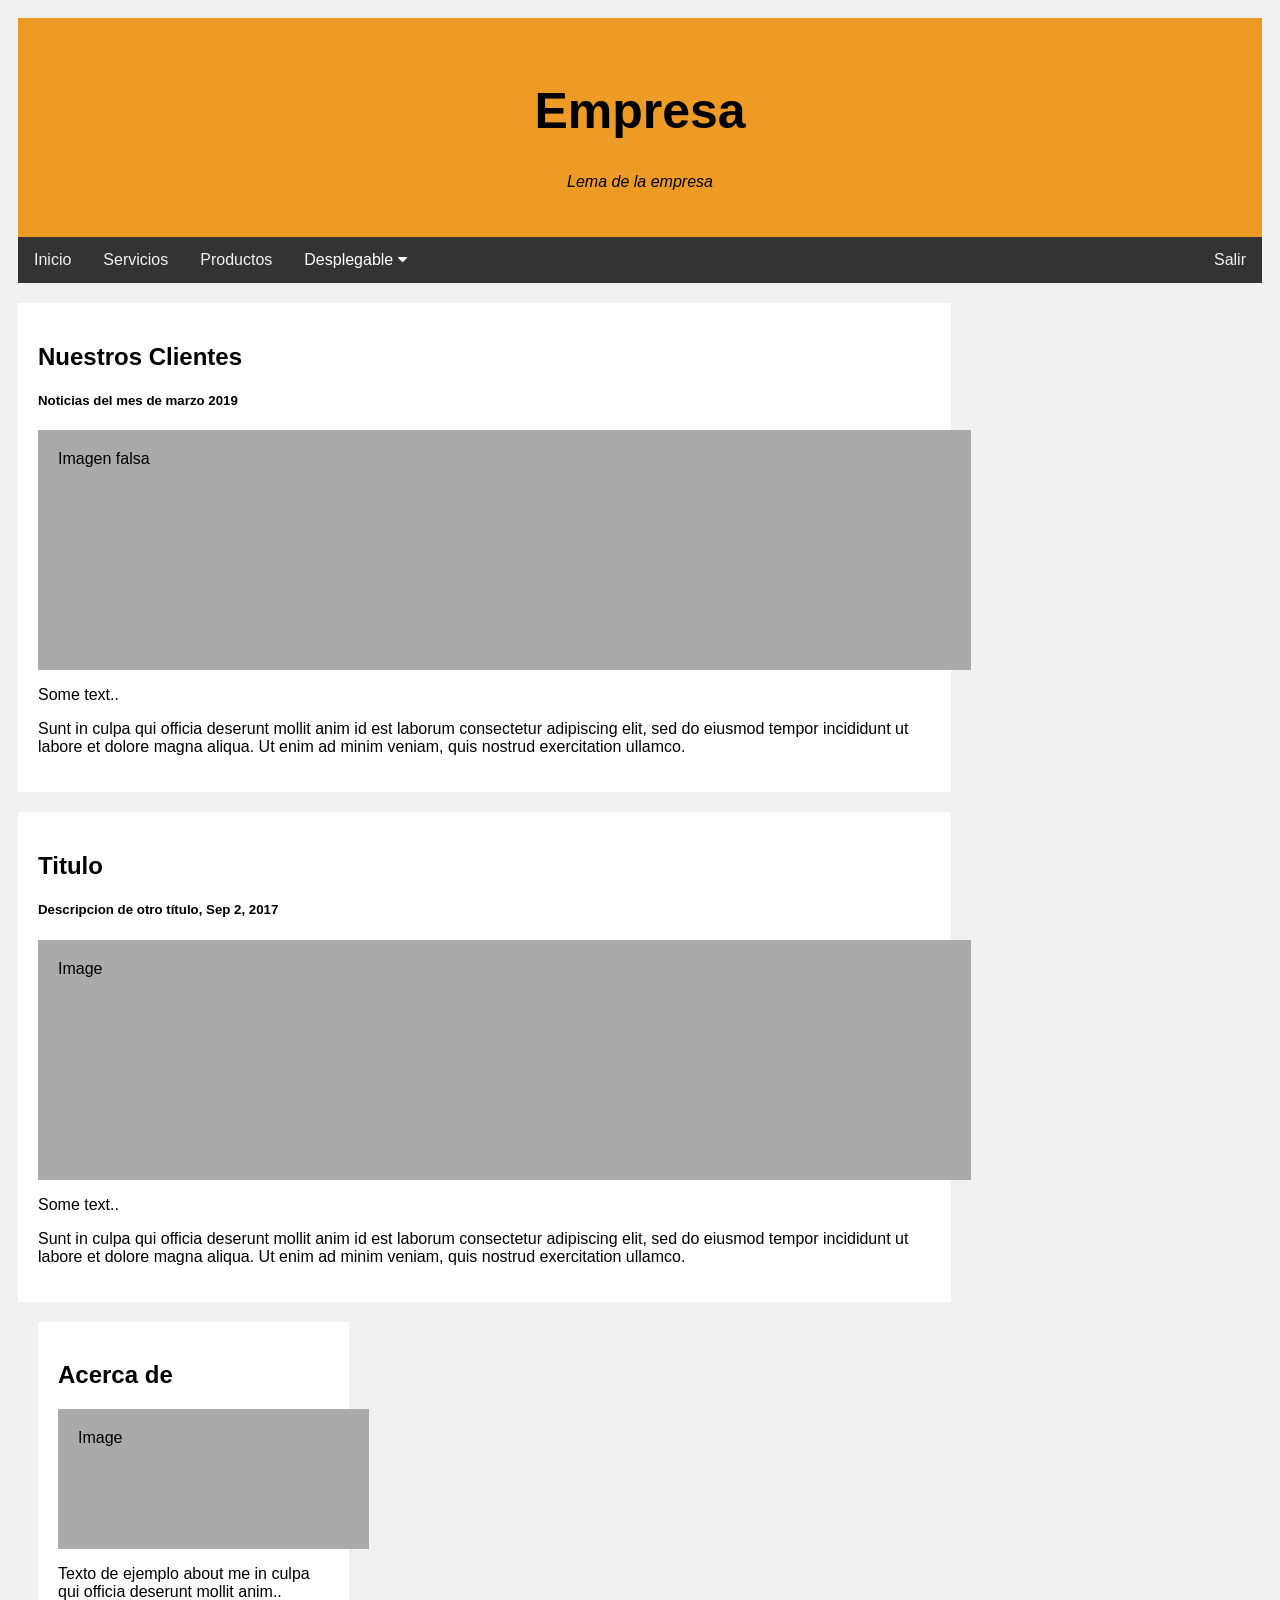
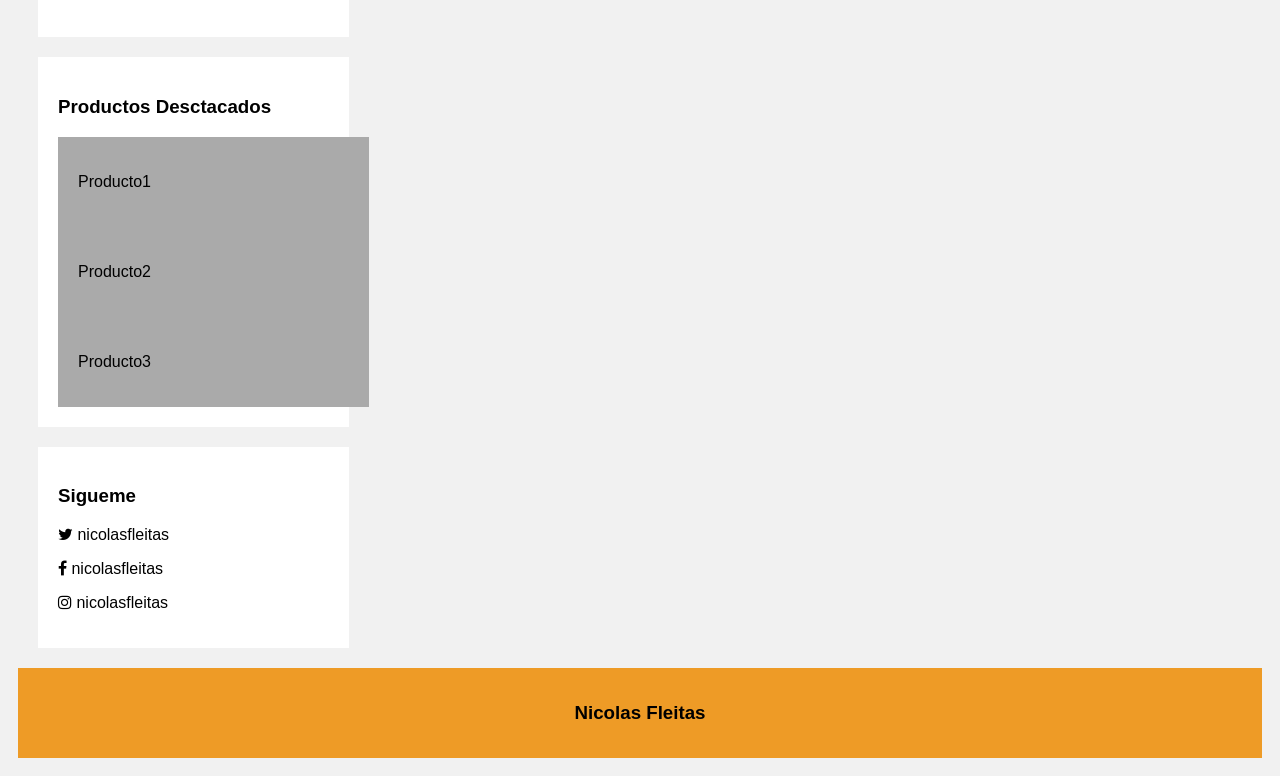
<file: index2.html>
<!DOCTYPE html>
<html>
<head>
    <meta charset="utf-8">
    <link rel="icon" href="css/estilos.css">
    <link rel="stylesheet" href="https://cdnjs.cloudflare.com/ajax/libs/font-awesome/4.7.0/css/font-awesome.min.css">
    <title>Mi sitio</title>
    <link rel="stylesheet" href="css/estilos2.css">
</head>
<body>

<div class="header">
  <h1>Empresa</h1>
  <p><em>Lema de la empresa</em></p>
</div>  

<div class="topnav">
  <a href="#">Inicio</a>
  <a href="#">Servicios</a>
  <a href="#">Productos</a>  
 
  <div class="dropdown izquierda">
      <button class="dropbtn">Desplegable
          <i class="fa fa-caret-down"></i>
      </button>
      <div class="dropdown-content">
          <a href="#">Opcion 1</a>
          <a href="#">Opcion 2</a>
          <a href="#">Opcion 3</a>
      </div>
  </div> 
  <a href="#" style="float:right">Salir</a>
</div>

<div class="row">
    <div class="col-izquierda">
    <div class="card">
      <h2>Nuestros Clientes</h2>
      <h5>Noticias del mes de marzo 2019 </h5>
      <div class="fakeimg" style="height:200px;">Imagen falsa</div>
      <p>Some text..</p>
      <p>Sunt in culpa qui officia deserunt mollit anim id est laborum consectetur adipiscing elit, sed do eiusmod tempor incididunt ut labore et dolore magna aliqua. Ut enim ad minim veniam, quis nostrud exercitation ullamco.</p>
    </div>
    <div class="card">
      <h2>Titulo</h2>
      <h5>Descripcion de otro título, Sep 2, 2017</h5>
      <div class="fakeimg" style="height:200px;">Image</div>
      <p>Some text..</p>
      <p>Sunt in culpa qui officia deserunt mollit anim id est laborum consectetur adipiscing elit, sed do eiusmod tempor incididunt ut labore et dolore magna aliqua. Ut enim ad minim veniam, quis nostrud exercitation ullamco.</p>
    </div>
  </div>
  <div class="col-derecha">
    <div class="card">
      <h2>Acerca de</h2>
      <div class="fakeimg" style="height:100px;">Image</div>
      <p>Texto de ejemplo about me in culpa qui officia deserunt mollit anim..</p>
    </div>
    <div class="card">
      <h3>Productos Desctacados</h3>
      <div class="fakeimg"><p>Producto1</p></div>
      <div class="fakeimg"><p>Producto2</p></div>
      <div class="fakeimg"><p>Producto3</p></div>
    </div>
    <div class="card">
      <h3>Sigueme</h3>
      <p><i class="fa fa-twitter"></i> nicolasfleitas</p>
      <p><i class="fa fa-facebook"></i> nicolasfleitas</p>
      <p><i class="fa fa-instagram"></i> nicolasfleitas</p>
    </div>
  </div>    
</div>

<div class="footer">
  <h3>Nicolas Fleitas</h3>
</div>

</body>
</html>
</file>
<file: css/estilos2.css>
<style>
* { box-sizing: border-box; }

body {
  font-family: Arial;
  padding: 10px;
  background: #f1f1f1;
}
.header {
  background-color: #ee9b26;   
  padding: 30px;
  text-align: center;
  
}
.header h1 { font-size: 50px; }
.topnav { overflow: hidden; background-color: #333; }
.topnav a {
  float: left;
  display: block;
  color: #f2f2f2;
  text-align: center;
  padding: 14px 16px;
  text-decoration: none;
}
.topnav a:hover {
  background-color: #ddd;
  color: black;
}
.col-izquierda { float: left; width: 75%; }
.col-derecha {
  float: left;
  width: 25%;
  background-color: #f1f1f1;
  padding-left: 20px;
}
.fakeimg {
  background-color: #aaa;
  width: 100%;
  padding: 20px;
}
.card {
  background-color: white;
  padding: 20px;
  margin-top: 20px;
}
/*LImpiar los floats despues de las columnas*/
.row:after {
  content: "";
  display: table;
  clear: both;
}

.footer {  
  padding: 15px;
  text-align: center;
  background:  #ee9b26;
  margin-top: 20px;
}
 .derecha {float: right; }
 .izquierda{float: left; }
 
.dropdown {
  overflow: hidden;
}

.dropdown .dropbtn {
    font-size: inherit;
    border: none;
    outline: none;
    color: white;
    padding: 14px 16px;
    background-color: inherit;
    font-family: inherit;
    margin: 0;  
}

.dropdown-content {
    display: none;
    position: absolute;
    background-color: #f9f9f9;
    min-width: 130px;  
    box-shadow: 0px 8px 16px 0px rgba(0,0,0,0.2);
    z-index: 1;   
    text-align: center;  
    overflow: hidden;
}

.dropdown-content a {  
    float:none;
    color: black;
    padding: 12px 14px;
    text-decoration: none;
    display: block;
    text-align: left;
}



.dropdown-content a:hover {
    background-color: #ddd;
}

.dropdown:hover .dropdown-content {
    display: block;
}



@media screen and (max-width: 900px) {
  .col-izquierda, .col-derecha {   
    width: 100%;
    padding: 0;
  }
 
}

@media screen and (max-width: 600px) {
    .header h1 {
        font-size: 25px;
    }
  .topnav a, .dropdown {
    float: none;
    width: 100%;
  }
  
  .dropdown-content {
      position: relative;
      width: 100%;
  }
  .dropbtn {
      display: block;
      width: 100%;
  }
  
}
</style>
</file>
